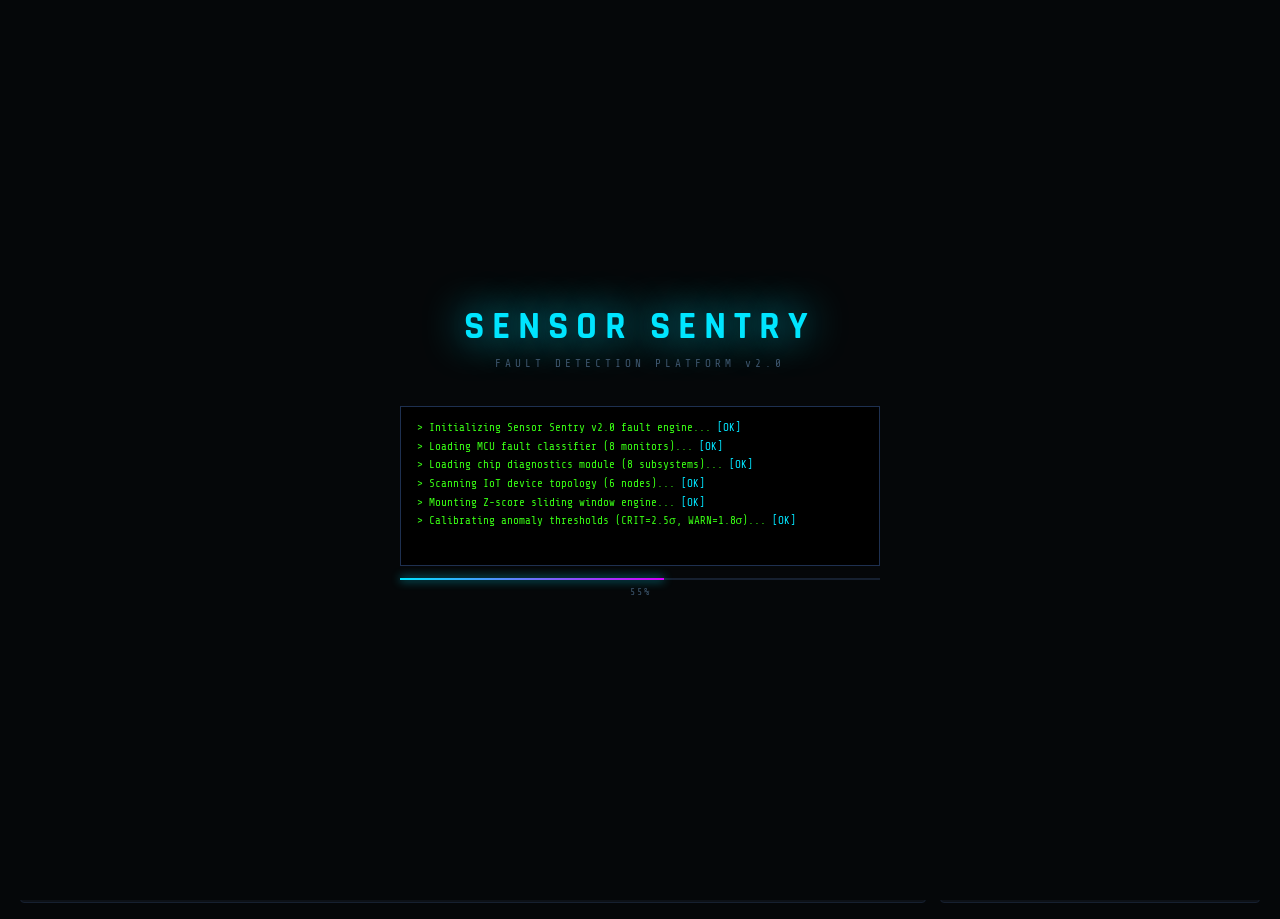
<file: sensor-sentry/index.html>
<!DOCTYPE html>
<html lang="en">
<head>
<meta charset="UTF-8"/>
<meta name="viewport" content="width=device-width,initial-scale=1.0"/>
<title>Sensor Sentry — Fault Detection Platform</title>
<link rel="preconnect" href="https://fonts.googleapis.com"/>
<link href="https://fonts.googleapis.com/css2?family=Share+Tech+Mono&family=Rajdhani:wght@400;500;600;700&family=Courier+Prime:wght@400;700&display=swap" rel="stylesheet"/>
<style>
/* ════════════════════════════════════════════
   SENSOR SENTRY — FAULT DETECTION PLATFORM
   Aesthetic: Oscilloscope meets terminal ops
════════════════════════════════════════════ */
:root{
  --bg:#050709;
  --surface:#090c10;
  --panel:#0d1117;
  --border:#162030;
  --border2:#1e3050;
  --cyan:#00e5ff;
  --cg:rgba(0,229,255,.15);
  --green:#39ff14;
  --gg:rgba(57,255,20,.12);
  --amber:#ffb300;
  --ag:rgba(255,179,0,.12);
  --red:#ff1744;
  --rg:rgba(255,23,68,.14);
  --purple:#d500f9;
  --pg:rgba(213,0,249,.12);
  --blue:#448aff;
  --txt:#b0c4d8;
  --txt2:#3d566e;
  --txt3:#7a9ab5;
  --font-mono:'Share Tech Mono',monospace;
  --font-head:'Rajdhani',sans-serif;
  --font-data:'Courier Prime',monospace;
}
*,*::before,*::after{box-sizing:border-box;margin:0;padding:0}
html{font-size:14px}
body{background:var(--bg);font-family:var(--font-mono);color:var(--txt);min-height:100vh;overflow-x:hidden;position:relative}
/* phosphor crt effect */
body::before{content:'';position:fixed;inset:0;background:radial-gradient(ellipse at 50% 50%,transparent 60%,rgba(0,0,0,.6) 100%);pointer-events:none;z-index:9998}
body::after{content:'';position:fixed;inset:0;background:repeating-linear-gradient(0deg,transparent,transparent 3px,rgba(0,229,255,.012) 3px,rgba(0,229,255,.012) 4px);pointer-events:none;z-index:9997}
/* dot grid */
.bg-grid{position:fixed;inset:0;background-image:radial-gradient(circle,rgba(0,229,255,.06) 1px,transparent 1px);background-size:28px 28px;pointer-events:none;z-index:0}

/* ─── BOOT ─────────────────────────────── */
#boot{position:fixed;inset:0;background:var(--bg);z-index:10000;display:flex;align-items:center;justify-content:center;flex-direction:column;gap:0}
#boot.gone{display:none}
.boot-logo{font-family:var(--font-head);font-size:38px;font-weight:700;letter-spacing:8px;color:var(--cyan);text-shadow:0 0 40px var(--cyan);margin-bottom:6px}
.boot-sub{font-size:11px;letter-spacing:4px;color:var(--txt2);margin-bottom:36px}
.boot-term{width:480px;height:160px;background:#000;border:1px solid var(--border2);padding:12px 16px;overflow:hidden;font-size:11px;line-height:1.7}
.boot-line{color:var(--green)}
.boot-line.ok::after{content:' [OK]';color:var(--cyan)}
.boot-line.err::after{content:' [WARN]';color:var(--amber)}
.boot-bar-wrap{width:480px;height:2px;background:var(--border);margin-top:12px}
.boot-bar{height:100%;background:linear-gradient(90deg,var(--cyan),var(--purple));width:0%;transition:width .15s;box-shadow:0 0 10px var(--cyan)}
.boot-pct{font-size:10px;color:var(--txt2);margin-top:6px;letter-spacing:2px}

/* ─── ALERTS ───────────────────────────── */
#toasts{position:fixed;top:68px;right:16px;z-index:9000;display:flex;flex-direction:column;gap:6px;width:320px}
.toast{border-radius:3px;padding:10px 14px;border-left:3px solid var(--red);background:rgba(255,23,68,.1);backdrop-filter:blur(10px);animation:tslide .3s ease;position:relative;overflow:hidden}
.toast::after{content:'';position:absolute;bottom:0;left:0;height:1px;background:var(--red);animation:tshrink 6s linear forwards}
.toast.warn{border-color:var(--amber);background:rgba(255,179,0,.09)}
.toast.warn::after{background:var(--amber)}
.toast.info{border-color:var(--cyan);background:rgba(0,229,255,.07)}
.toast.info::after{background:var(--cyan)}
.t-code{font-size:9px;font-weight:700;letter-spacing:2px;color:var(--red);margin-bottom:3px}
.toast.warn .t-code{color:var(--amber)}
.toast.info .t-code{color:var(--cyan)}
.t-msg{font-size:10px;color:var(--txt3);line-height:1.5}
.t-domain{font-size:8px;color:var(--txt2);margin-top:3px;letter-spacing:1px}

/* ─── HEADER ───────────────────────────── */
header{position:sticky;top:0;z-index:500;height:58px;background:rgba(5,7,9,.97);border-bottom:1px solid var(--border);display:flex;align-items:center;padding:0 20px;gap:24px;backdrop-filter:blur(20px)}
.hdr-logo{display:flex;align-items:center;gap:10px}
.hdr-icon{width:32px;height:32px;border:2px solid var(--cyan);border-radius:4px;display:flex;align-items:center;justify-content:center;font-size:16px;color:var(--cyan);box-shadow:0 0 12px var(--cg);animation:hdr-pulse 3s ease infinite}
.hdr-name{font-family:var(--font-head);font-size:18px;font-weight:700;letter-spacing:3px;color:var(--cyan)}
.hdr-ver{font-size:8px;color:var(--txt2);letter-spacing:2px;display:block;margin-top:-2px}
.hdr-sep{width:1px;height:32px;background:var(--border2)}
.hdr-clock{font-family:var(--font-data);font-size:20px;letter-spacing:4px;color:var(--txt)}
.hdr-date{font-size:8px;color:var(--txt2);letter-spacing:2px;text-align:center;margin-top:2px}
.hdr-right{margin-left:auto;display:flex;align-items:center;gap:16px}
.hdr-kpi{text-align:center}
.hdr-kpi-val{font-family:var(--font-head);font-size:18px;font-weight:700;line-height:1}
.hdr-kpi-lbl{font-size:8px;color:var(--txt2);letter-spacing:1.5px}
.status-badge{display:flex;align-items:center;gap:6px;padding:4px 12px;border-radius:2px;font-size:9px;letter-spacing:2px;font-weight:600}
.sb-live{border:1px solid var(--green);color:var(--green);background:var(--gg)}
.sb-pause{border:1px solid var(--amber);color:var(--amber);background:var(--ag)}
.dot{width:6px;height:6px;border-radius:50%;animation:dot-blink 1.5s ease infinite}
.dot-g{background:var(--green);box-shadow:0 0 6px var(--green)}
.dot-a{background:var(--amber);box-shadow:0 0 6px var(--amber)}
.hdr-btn{background:none;border:1px solid var(--border2);color:var(--txt3);font-family:var(--font-mono);font-size:9px;padding:5px 12px;cursor:pointer;letter-spacing:1px;transition:all .2s;border-radius:2px}
.hdr-btn:hover{border-color:var(--cyan);color:var(--cyan)}

/* ─── TABS ─────────────────────────────── */
.tabs-bar{display:flex;gap:0;background:var(--surface);border-bottom:1px solid var(--border);position:sticky;top:58px;z-index:400}
.tab{padding:10px 28px;font-family:var(--font-head);font-size:12px;letter-spacing:3px;font-weight:600;color:var(--txt2);cursor:pointer;border-bottom:2px solid transparent;transition:all .2s;display:flex;align-items:center;gap:8px;user-select:none}
.tab:hover{color:var(--txt)}
.tab.active-mcu{color:var(--cyan);border-color:var(--cyan);background:rgba(0,229,255,.04)}
.tab.active-chip{color:var(--purple);border-color:var(--purple);background:rgba(213,0,249,.04)}
.tab.active-iot{color:var(--green);border-color:var(--green);background:rgba(57,255,20,.04)}
.tab-badge{font-size:9px;padding:1px 6px;border-radius:10px;font-family:var(--font-mono);font-weight:400}
.badge-r{background:var(--rg);color:var(--red);border:1px solid var(--red)}
.badge-a{background:var(--ag);color:var(--amber);border:1px solid var(--amber)}
.badge-g{background:var(--gg);color:var(--green);border:1px solid var(--green)}

/* ─── LAYOUT ───────────────────────────── */
.page{position:relative;z-index:1;padding:16px 20px;display:flex;flex-direction:column;gap:14px;max-width:1700px;margin:0 auto}
.tab-content{display:none}
.tab-content.active{display:block}
.panel{background:var(--panel);border:1px solid var(--border);border-radius:4px;overflow:hidden}
.ph{display:flex;align-items:center;justify-content:space-between;padding:9px 14px;border-bottom:1px solid var(--border);background:rgba(255,255,255,.015)}
.pt{font-family:var(--font-head);font-size:11px;letter-spacing:3px;font-weight:600;color:var(--txt3);display:flex;align-items:center;gap:8px}
.pt::before{content:'▶';font-size:7px;opacity:.5}
.row{display:flex;gap:14px}
.col{display:flex;flex-direction:column;gap:14px}

/* ─── METRIC CARDS ─────────────────────── */
.metrics-row{display:grid;gap:10px}
.mc{background:var(--surface);border:1px solid var(--border);border-radius:4px;padding:12px;position:relative;overflow:hidden;transition:border-color .3s,box-shadow .3s}
.mc::after{content:'';position:absolute;top:0;left:0;right:0;height:1px;background:var(--cyan);opacity:.3;transition:opacity .3s,background .3s}
.mc.fault-crit{border-color:var(--red);box-shadow:0 0 16px rgba(255,23,68,.18);animation:fault-flash .4s ease}
.mc.fault-crit::after{background:var(--red);opacity:1}
.mc.fault-warn{border-color:var(--amber);box-shadow:0 0 12px rgba(255,179,0,.12)}
.mc.fault-warn::after{background:var(--amber);opacity:.8}
.mc-top{display:flex;justify-content:space-between;align-items:flex-start;margin-bottom:6px}
.mc-id{font-size:8px;letter-spacing:2px;color:var(--txt2);font-weight:600}
.mc-dot{width:7px;height:7px;border-radius:50%;transition:all .3s}
.dot-ok{background:var(--green);box-shadow:0 0 5px var(--green)}
.dot-warn{background:var(--amber);box-shadow:0 0 5px var(--amber)}
.dot-crit{background:var(--red);box-shadow:0 0 7px var(--red);animation:dot-blink .5s infinite}
.mc-val{font-family:var(--font-head);font-size:24px;font-weight:700;line-height:1;transition:color .3s}
.mc-val.cyan{color:var(--cyan)}
.mc-val.green{color:var(--green)}
.mc-val.amber{color:var(--amber)}
.mc-val.red{color:var(--red);text-shadow:0 0 12px var(--rg)}
.mc-unit{font-size:9px;color:var(--txt2);letter-spacing:1px}
.mc-name{font-size:9px;color:var(--txt3);margin-bottom:6px}
.mc-spark{width:100%;height:28px}
.mc-sub{font-size:8px;color:var(--txt2);margin-top:4px;letter-spacing:.5px}
.mc-sub .zv{color:var(--cyan);font-weight:600}
.mc-sub .zv.warn{color:var(--amber)}
.mc-sub .zv.crit{color:var(--red)}

/* ─── FAULT PANEL ──────────────────────── */
.fault-list{padding:8px;height:100%;overflow-y:auto;scrollbar-width:thin;scrollbar-color:var(--border2) transparent}
.fault-entry{padding:9px 10px;margin-bottom:6px;border-radius:3px;border-left:3px solid;animation:fi-slide .25s ease}
.fe-crit{border-color:var(--red);background:rgba(255,23,68,.07)}
.fe-warn{border-color:var(--amber);background:rgba(255,179,0,.06)}
.fe-info{border-color:var(--cyan);background:rgba(0,229,255,.05)}
.fe-top{display:flex;justify-content:space-between;align-items:center;margin-bottom:3px}
.fe-code{font-size:9px;font-weight:700;letter-spacing:1.5px}
.fe-crit .fe-code{color:var(--red)}
.fe-warn .fe-code{color:var(--amber)}
.fe-info .fe-code{color:var(--cyan)}
.fe-time{font-size:8px;color:var(--txt2)}
.fe-desc{font-size:10px;color:var(--txt3);line-height:1.5;margin-bottom:3px}
.fe-action{font-size:8px;color:var(--txt2);letter-spacing:.5px;font-style:italic}
.fault-empty{font-size:10px;color:var(--txt2);text-align:center;padding:20px;letter-spacing:1px}

/* ─── WAVEFORM CHART ───────────────────── */
.wave-canvas{display:block;width:100%}

/* ─── MCU SPECIFIC ─────────────────────── */
.register-map{display:grid;grid-template-columns:repeat(8,1fr);gap:4px;padding:14px}
.reg-cell{aspect-ratio:1;background:var(--surface);border:1px solid var(--border);border-radius:2px;display:flex;flex-direction:column;align-items:center;justify-content:center;font-size:8px;transition:all .3s;cursor:default}
.reg-cell.ok{border-color:rgba(0,229,255,.3);color:var(--cyan)}
.reg-cell.error{background:var(--rg);border-color:var(--red);color:var(--red);animation:reg-blink .6s infinite}
.reg-cell.suspect{background:var(--ag);border-color:var(--amber);color:var(--amber)}
.reg-addr{font-size:7px;color:var(--txt2)}

/* ─── CHIP SPECIFIC ────────────────────── */
.chip-diagram{padding:14px;display:flex;gap:14px;align-items:flex-start}
.chip-die{flex:0 0 220px;height:220px;background:var(--surface);border:2px solid var(--border2);border-radius:4px;position:relative;display:grid;grid-template-columns:repeat(4,1fr);grid-template-rows:repeat(4,1fr);gap:3px;padding:12px}
.die-block{border-radius:3px;display:flex;align-items:center;justify-content:center;font-size:8px;letter-spacing:.5px;transition:all .4s;border:1px solid transparent;text-align:center}
.die-ok{background:rgba(0,229,255,.08);border-color:rgba(0,229,255,.2);color:var(--cyan)}
.die-warn{background:var(--ag);border-color:var(--amber);color:var(--amber)}
.die-fail{background:var(--rg);border-color:var(--red);color:var(--red);animation:die-pulse .7s ease infinite}
.die-label{font-size:7px}
.chip-stats{flex:1;display:flex;flex-direction:column;gap:8px}
.cstat{display:flex;justify-content:space-between;align-items:center;padding:7px 10px;background:var(--surface);border:1px solid var(--border);border-radius:3px}
.cstat-name{font-size:9px;color:var(--txt3);letter-spacing:.5px}
.cstat-bar{flex:0 0 120px;height:6px;background:var(--border);border-radius:3px;overflow:hidden}
.cstat-fill{height:100%;border-radius:3px;transition:width .5s,background .4s}
.cstat-val{font-size:10px;font-weight:600;min-width:50px;text-align:right}
.cstat-ok .cstat-val{color:var(--green)}
.cstat-warn .cstat-val{color:var(--amber)}
.cstat-crit .cstat-val{color:var(--red)}

/* ─── IoT SPECIFIC ─────────────────────── */
.topology{padding:14px;position:relative}
.topo-canvas{width:100%;display:block}
.iot-devices{display:grid;grid-template-columns:repeat(3,1fr);gap:10px;padding:10px}
.dev-card{background:var(--surface);border:1px solid var(--border);border-radius:4px;padding:10px;transition:all .3s}
.dev-card.ok{border-color:rgba(57,255,20,.3)}
.dev-card.warn{border-color:rgba(255,179,0,.4)}
.dev-card.lost{border-color:rgba(255,23,68,.4);background:rgba(255,23,68,.04)}
.dev-header{display:flex;justify-content:space-between;align-items:center;margin-bottom:8px}
.dev-id{font-family:var(--font-head);font-size:12px;font-weight:700;letter-spacing:2px}
.dev-status{font-size:8px;padding:2px 7px;border-radius:10px}
.ds-ok{background:var(--gg);color:var(--green);border:1px solid var(--green)}
.ds-warn{background:var(--ag);color:var(--amber);border:1px solid var(--amber)}
.ds-lost{background:var(--rg);color:var(--red);border:1px solid var(--red)}
.dev-metrics{display:grid;grid-template-columns:1fr 1fr;gap:5px}
.dm{display:flex;flex-direction:column}
.dm-lbl{font-size:7px;color:var(--txt2);letter-spacing:1px}
.dm-val{font-size:12px;font-family:var(--font-head);font-weight:600;line-height:1.2}
.rssi-bar{height:3px;background:var(--border);border-radius:2px;margin-top:6px;overflow:hidden}
.rssi-fill{height:100%;border-radius:2px;transition:width .5s}

/* ─── MISC ─────────────────────────────── */
.flex-row{display:flex;gap:14px}
.clear-btn{background:none;border:1px solid var(--border2);color:var(--txt2);font-family:var(--font-mono);font-size:8px;padding:3px 10px;cursor:pointer;letter-spacing:1px;border-radius:2px;transition:all .2s}
.clear-btn:hover{border-color:var(--red);color:var(--red)}
.sub-label{font-size:8px;color:var(--txt2);letter-spacing:1px;padding:6px 14px;border-top:1px solid var(--border);display:flex;justify-content:space-between}
.domain-tag{font-size:8px;padding:2px 8px;border-radius:2px;letter-spacing:1.5px;font-weight:600}
.tag-mcu{background:var(--cg);color:var(--cyan);border:1px solid var(--cyan)}
.tag-chip{background:var(--pg);color:var(--purple);border:1px solid var(--purple)}
.tag-iot{background:var(--gg);color:var(--green);border:1px solid var(--green)}

/* ─── ANIMATIONS ───────────────────────── */
@keyframes hdr-pulse{0%,100%{box-shadow:0 0 12px var(--cg)}50%{box-shadow:0 0 25px var(--cyan)}}
@keyframes dot-blink{0%,100%{opacity:1}50%{opacity:.2}}
@keyframes fault-flash{0%{background:rgba(255,23,68,.25)}100%{background:var(--panel)}}
@keyframes reg-blink{0%,100%{opacity:1}50%{opacity:.3}}
@keyframes die-pulse{0%,100%{opacity:1}50%{opacity:.4}}
@keyframes tslide{from{transform:translateX(20px);opacity:0}to{transform:translateX(0);opacity:1}}
@keyframes fi-slide{from{transform:translateX(-8px);opacity:0}to{transform:translateX(0);opacity:1}}
@keyframes tshrink{from{width:100%}to{width:0%}}
@keyframes fade-out{to{opacity:0;transform:translateX(15px)}}
</style>
</head>
<body>
<div class="bg-grid"></div>

<!-- ══ BOOT ═══════════════════════════════ -->
<div id="boot">
  <div class="boot-logo">SENSOR SENTRY</div>
  <div class="boot-sub">FAULT DETECTION PLATFORM v2.0</div>
  <div class="boot-term" id="boot-term"></div>
  <div class="boot-bar-wrap"><div class="boot-bar" id="boot-bar"></div></div>
  <div class="boot-pct" id="boot-pct">0%</div>
</div>

<!-- ══ TOASTS ══════════════════════════════ -->
<div id="toasts"></div>

<!-- ══ HEADER ══════════════════════════════ -->
<header>
  <div class="hdr-logo">
    <div class="hdr-icon">⚡</div>
    <div>
      <span class="hdr-name">SENSOR SENTRY</span>
      <span class="hdr-ver">FAULT DETECTION PLATFORM</span>
    </div>
  </div>
  <div class="hdr-sep"></div>
  <div>
    <div class="hdr-clock" id="hclock">00:00:00</div>
    <div class="hdr-date" id="hdate">---</div>
  </div>
  <div class="hdr-sep"></div>
  <div class="hdr-right">
    <div class="hdr-kpi"><div class="hdr-kpi-val" id="h-mcu-faults" style="color:var(--cyan)">0</div><div class="hdr-kpi-lbl">MCU FAULTS</div></div>
    <div class="hdr-kpi"><div class="hdr-kpi-val" id="h-chip-faults" style="color:var(--purple)">0</div><div class="hdr-kpi-lbl">CHIP FAULTS</div></div>
    <div class="hdr-kpi"><div class="hdr-kpi-val" id="h-iot-faults" style="color:var(--green)">0</div><div class="hdr-kpi-lbl">IoT FAULTS</div></div>
    <div class="hdr-kpi"><div class="hdr-kpi-val" id="h-total" style="color:var(--red)">0</div><div class="hdr-kpi-lbl">TOTAL</div></div>
    <div class="status-badge sb-live" id="status-badge"><span class="dot dot-g"></span><span id="status-txt">MONITORING</span></div>
    <button class="hdr-btn" onclick="togglePause()" id="pause-btn">⏸ PAUSE</button>
  </div>
</header>

<!-- ══ TABS ════════════════════════════════ -->
<div class="tabs-bar">
  <div class="tab active-mcu" id="tab-mcu" onclick="switchTab('mcu')">⚙ MICROPROCESSOR <span class="tab-badge badge-r" id="tb-mcu">0</span></div>
  <div class="tab" id="tab-chip" onclick="switchTab('chip')">◈ CHIP DIAGNOSTICS <span class="tab-badge badge-r" id="tb-chip">0</span></div>
  <div class="tab" id="tab-iot" onclick="switchTab('iot')">◉ IoT CONNECTIONS <span class="tab-badge badge-r" id="tb-iot">0</span></div>
</div>

<!-- ══ CONTENT ═══════════════════════════════════════════ -->
<div class="page">

  <!-- ════ MCU TAB ════ -->
  <div class="tab-content active" id="content-mcu">
    <div class="flex-row" style="margin-bottom:14px">
      <!-- Metrics -->
      <div style="flex:1">
        <div class="panel">
          <div class="ph">
            <span class="pt">MICROPROCESSOR HEALTH MONITORS</span>
            <span class="domain-tag tag-mcu">MCU</span>
          </div>
          <div class="metrics-row" id="mcu-cards" style="grid-template-columns:repeat(4,1fr);padding:10px;gap:10px"></div>
        </div>
      </div>
      <!-- Fault log -->
      <div style="flex:0 0 300px">
        <div class="panel" style="height:100%">
          <div class="ph"><span class="pt">MCU FAULT LOG</span><button class="clear-btn" onclick="clearFaults('mcu')">CLEAR</button></div>
          <div class="fault-list" id="mcu-faults" style="height:224px"><div class="fault-empty">No faults detected</div></div>
        </div>
      </div>
    </div>

    <!-- Waveform row -->
    <div class="flex-row">
      <!-- Waveform -->
      <div class="panel" style="flex:1">
        <div class="ph">
          <span class="pt">SIGNAL WAVEFORM MONITOR</span>
          <div style="display:flex;align-items:center;gap:10px">
            <select id="mcu-wave-sel" onchange="mcuWaveSel=+this.value;mcuWaveData=[]" style="background:var(--surface);border:1px solid var(--border2);color:var(--txt3);font-family:var(--font-mono);font-size:9px;padding:3px 7px;border-radius:2px;outline:none">
              <option value="0">VCORE — 1.2V Rail</option>
              <option value="1">VDD — 3.3V Rail</option>
              <option value="2">CPU Temp (Tj)</option>
              <option value="3">Clock Drift (ppm)</option>
              <option value="4">Power Draw (mW)</option>
              <option value="5">Cache Errors/s</option>
              <option value="6">IRQ Storm Count</option>
              <option value="7">Pipeline Stalls</option>
            </select>
          </div>
        </div>
        <canvas id="mcu-wave" class="wave-canvas" height="150"></canvas>
        <div class="sub-label"><span id="mcu-wave-stats">MEAN: — | STD: — | Z: —</span><span id="mcu-wave-range">WINDOW: 80 pts</span></div>
      </div>
      <!-- Register map -->
      <div class="panel" style="flex:0 0 320px">
        <div class="ph"><span class="pt">REGISTER INTEGRITY MAP</span><span style="font-size:8px;color:var(--txt2)" id="reg-summary">32/32 OK</span></div>
        <div class="register-map" id="reg-map" style="grid-template-columns:repeat(8,1fr)"></div>
      </div>
    </div>
  </div>

  <!-- ════ CHIP TAB ════ -->
  <div class="tab-content" id="content-chip">
    <div class="flex-row" style="margin-bottom:14px">
      <div style="flex:1">
        <div class="panel">
          <div class="ph"><span class="pt">CHIP SUBSYSTEM MONITORS</span><span class="domain-tag tag-chip">CHIP</span></div>
          <div class="metrics-row" id="chip-cards" style="grid-template-columns:repeat(4,1fr);padding:10px;gap:10px"></div>
        </div>
      </div>
      <div style="flex:0 0 300px">
        <div class="panel" style="height:100%">
          <div class="ph"><span class="pt">CHIP FAULT LOG</span><button class="clear-btn" onclick="clearFaults('chip')">CLEAR</button></div>
          <div class="fault-list" id="chip-faults" style="height:224px"><div class="fault-empty">No faults detected</div></div>
        </div>
      </div>
    </div>
    <div class="flex-row">
      <!-- Chip waveform -->
      <div class="panel" style="flex:1">
        <div class="ph">
          <span class="pt">CHIP SIGNAL MONITOR</span>
          <select id="chip-wave-sel" onchange="chipWaveSel=+this.value;chipWaveData=[]" style="background:var(--surface);border:1px solid var(--border2);color:var(--txt3);font-family:var(--font-mono);font-size:9px;padding:3px 7px;border-radius:2px;outline:none">
            <option value="0">SRAM Parity Errors/s</option>
            <option value="1">Flash Wear Level (%)</option>
            <option value="2">ADC Linearity (LSB)</option>
            <option value="3">DAC Drift (mV)</option>
            <option value="4">SPI Bus Errors/s</option>
            <option value="5">I2C NACK Rate (%)</option>
            <option value="6">Watchdog Resets</option>
            <option value="7">ECC Corrections/s</option>
          </select>
        </div>
        <canvas id="chip-wave" class="wave-canvas" height="150"></canvas>
        <div class="sub-label"><span id="chip-wave-stats">MEAN: — | STD: — | Z: —</span><span>WINDOW: 80 pts</span></div>
      </div>
      <!-- Die diagram -->
      <div class="panel" style="flex:0 0 460px">
        <div class="ph"><span class="pt">SILICON DIE HEALTH MAP</span><span style="font-size:8px;color:var(--txt2)" id="die-summary">ALL BLOCKS NOMINAL</span></div>
        <div class="chip-diagram">
          <div class="chip-die" id="chip-die"></div>
          <div class="chip-stats" id="chip-stats-list"></div>
        </div>
      </div>
    </div>
  </div>

  <!-- ════ IoT TAB ════ -->
  <div class="tab-content" id="content-iot">
    <div class="flex-row" style="margin-bottom:14px">
      <div style="flex:1">
        <div class="panel">
          <div class="ph"><span class="pt">IoT DEVICE NETWORK</span><span class="domain-tag tag-iot">IoT</span></div>
          <div id="iot-devices" class="iot-devices"></div>
        </div>
      </div>
      <div style="flex:0 0 300px">
        <div class="panel" style="height:100%">
          <div class="ph"><span class="pt">IoT FAULT LOG</span><button class="clear-btn" onclick="clearFaults('iot')">CLEAR</button></div>
          <div class="fault-list" id="iot-faults" style="height:290px"><div class="fault-empty">No faults detected</div></div>
        </div>
      </div>
    </div>
    <div class="flex-row">
      <!-- IoT waveform -->
      <div class="panel" style="flex:1">
        <div class="ph">
          <span class="pt">NETWORK SIGNAL MONITOR</span>
          <select id="iot-wave-sel" onchange="iotWaveSel=+this.value;iotWaveData=[]" style="background:var(--surface);border:1px solid var(--border2);color:var(--txt3);font-family:var(--font-mono);font-size:9px;padding:3px 7px;border-radius:2px;outline:none">
            <option value="0">MQTT Latency (ms)</option>
            <option value="1">Packet Loss (%)</option>
            <option value="2">RSSI avg (dBm)</option>
            <option value="3">TCP Reconnects/min</option>
            <option value="4">CRC Errors/s</option>
            <option value="5">TLS Handshake (ms)</option>
            <option value="6">Jitter (ms)</option>
            <option value="7">Bandwidth Util (%)</option>
          </select>
        </div>
        <canvas id="iot-wave" class="wave-canvas" height="150"></canvas>
        <div class="sub-label"><span id="iot-wave-stats">MEAN: — | STD: — | Z: —</span><span>WINDOW: 80 pts</span></div>
      </div>
      <!-- Network topology -->
      <div class="panel" style="flex:0 0 420px">
        <div class="ph"><span class="pt">NETWORK TOPOLOGY MAP</span><span style="font-size:8px;color:var(--txt2)" id="topo-summary">GATEWAY NOMINAL</span></div>
        <canvas id="topo-canvas" height="190" style="display:block;width:100%;padding:10px"></canvas>
      </div>
    </div>
  </div>

</div><!-- /page -->

<script>
// ══════════════════════════════════════════════════════════
// SENSOR SENTRY — FAULT DETECTION ENGINE
// ══════════════════════════════════════════════════════════
'use strict';

// ── MCU SENSORS ──────────────────────────────────────────
const MCU_SENSORS = [
  { id:'VCORE', name:'Core Voltage Rail',      unit:'V',    base:1.200, noise:.008, spike:.12,  color:'#00e5ff', decimals:3,
    faults:[
      {code:'VOLT_SAG',     level:'crit', desc:'Core voltage below safe threshold — possible power rail collapse',        action:'Check PSU output, inspect decoupling caps',     zThr:2.8},
      {code:'VOLT_SPIKE',   level:'crit', desc:'Voltage transient detected — risk of gate oxide damage',                  action:'Inspect bypass capacitors, check load step',    zThr:2.8},
      {code:'VOLT_RIPPLE',  level:'warn', desc:'Excessive ripple on VCORE rail — noise coupling risk',                    action:'Measure PSU ripple, add bulk capacitance',      zThr:2.0},
    ]},
  { id:'VDD33', name:'VDD 3.3V Supply',         unit:'V',    base:3.300, noise:.015, spike:.28,  color:'#39ff14', decimals:3,
    faults:[
      {code:'VDD_DROPOUT',  level:'crit', desc:'VDD supply near LDO dropout — peripheral brown-out risk',                 action:'Verify input voltage, check LDO thermal',       zThr:2.8},
      {code:'VDD_NOISE',    level:'warn', desc:'High-frequency noise on VDD — ADC/DAC accuracy degraded',                 action:'Add pi-filter, separate analog/digital ground', zThr:2.0},
    ]},
  { id:'TJ',    name:'Junction Temperature',    unit:'°C',   base:68,    noise:3,    spike:28,   color:'#ff6d00', decimals:1,
    faults:[
      {code:'THERMAL_RUNAWAY',level:'crit',desc:'Tj approaching maximum rating — thermal shutdown imminent',              action:'Check heatsink contact, reduce clock, add cooling',zThr:2.5},
      {code:'THERMAL_WARN',  level:'warn', desc:'Temperature above sustained operating range',                             action:'Improve airflow, check thermal paste',           zThr:1.8},
    ]},
  { id:'CLK',   name:'Clock Drift (ppm)',        unit:'ppm',  base:0,     noise:1.5,  spike:22,   color:'#d500f9', decimals:2,
    faults:[
      {code:'CLOCK_DRIFT',  level:'crit', desc:'PLL lock lost — clock frequency deviation exceeds ±10 ppm',              action:'Check crystal load caps, inspect PCB layout',   zThr:2.6},
      {code:'CLOCK_JITTER', level:'warn', desc:'Clock jitter elevated — timing margin violated',                          action:'Inspect ground plane, check EMI sources',       zThr:1.9},
    ]},
  { id:'PWR',   name:'Core Power Draw',          unit:'mW',   base:420,   noise:25,   spike:310,  color:'#448aff', decimals:0,
    faults:[
      {code:'POWER_BURST',  level:'crit', desc:'Abnormal power spike — possible short circuit or latch-up',               action:'Profile interrupt handlers, check for latch-up', zThr:2.7},
      {code:'POWER_HIGH',   level:'warn', desc:'Sustained power above nominal — clock throttling may engage',              action:'Reduce peripheral activity, check idle modes',  zThr:2.0},
    ]},
  { id:'CACHE', name:'Cache Error Rate',          unit:'err/s',base:0,     noise:.4,   spike:12,   color:'#ff1744', decimals:1,
    faults:[
      {code:'CACHE_CORRUPT',level:'crit', desc:'L1/L2 cache parity error — data integrity compromised',                   action:'Run ECC scrubbing, check memory voltage',       zThr:2.5},
      {code:'CACHE_HIT_LOW',level:'warn', desc:'Cache miss rate elevated — performance degradation',                       action:'Profile memory access patterns',                zThr:1.8},
    ]},
  { id:'IRQ',   name:'IRQ Storm Counter',         unit:'/s',   base:200,   noise:40,   spike:1800, color:'#ffb300', decimals:0,
    faults:[
      {code:'IRQ_STORM',    level:'crit', desc:'Interrupt storm detected — CPU starved, watchdog risk',                   action:'Disable spurious interrupt source, check drivers',zThr:2.6},
      {code:'IRQ_HIGH',     level:'warn', desc:'IRQ rate elevated — latency impact on real-time tasks',                   action:'Profile interrupt sources, coalesce handlers',  zThr:1.9},
    ]},
  { id:'STALL', name:'Pipeline Stalls',           unit:'%',    base:4,     noise:1.5,  spike:38,   color:'#00bfa5', decimals:1,
    faults:[
      {code:'PIPE_STALL',   level:'crit', desc:'Pipeline stall rate critical — branch misprediction storm',               action:'Check branch predictor tables, optimize loops',  zThr:2.7},
      {code:'PIPE_WARN',    level:'warn', desc:'Pipeline efficiency below nominal',                                        action:'Review hot path assembly, check memory latency', zThr:2.0},
    ]},
];

// ── CHIP SENSORS ─────────────────────────────────────────
const CHIP_SENSORS = [
  { id:'SRAM', name:'SRAM Parity Errors',  unit:'err/s', base:0,   noise:.3,  spike:18,  color:'#00e5ff', decimals:1,
    faults:[
      {code:'SRAM_PARITY',  level:'crit', desc:'SRAM parity error — single/multi-bit flip detected in data memory',      action:'Run ECC correction, check supply noise',         zThr:2.5},
      {code:'SRAM_SOFT_ERR',level:'warn', desc:'Soft error rate elevated — possible radiation or EMI event',              action:'Implement EDAC, shield from EMI',                zThr:1.8},
    ]},
  { id:'FLASH',name:'Flash Wear Level',    unit:'%',     base:88,  noise:1,   spike:-18, color:'#39ff14', decimals:1,
    faults:[
      {code:'FLASH_ENDURE', level:'crit', desc:'Flash endurance critically low — write operations may fail',              action:'Implement wear leveling, migrate to new block',  zThr:2.5},
      {code:'FLASH_WARN',   level:'warn', desc:'Flash wear approaching threshold — monitor write cycles',                  action:'Reduce write frequency, enable wear leveling',   zThr:1.8},
    ]},
  { id:'ADC',  name:'ADC Linearity (LSB)', unit:'LSB',   base:0,   noise:.5,  spike:7.5, color:'#d500f9', decimals:2,
    faults:[
      {code:'ADC_NONLIN',   level:'crit', desc:'ADC nonlinearity exceeds spec — conversion results unreliable',            action:'Recalibrate ADC, check reference voltage',       zThr:2.6},
      {code:'ADC_DRIFT',    level:'warn', desc:'ADC linearity drift detected — reference instability likely',              action:'Check VREF stability, temperature compensation', zThr:1.9},
    ]},
  { id:'DAC',  name:'DAC Output Drift',    unit:'mV',    base:0,   noise:.8,  spike:14,  color:'#ff6d00', decimals:2,
    faults:[
      {code:'DAC_GLITCH',   level:'crit', desc:'DAC code-to-code glitch exceeds limit — output corrupted',                action:'Add output filter, check settling time',         zThr:2.7},
      {code:'DAC_DRIFT',    level:'warn', desc:'DAC offset drift out of spec — temperature effect likely',                 action:'Apply offset correction, check Vref temp coeff', zThr:2.0},
    ]},
  { id:'SPI',  name:'SPI Bus Errors/s',   unit:'err/s', base:0,   noise:.4,  spike:22,  color:'#448aff', decimals:1,
    faults:[
      {code:'SPI_FRAME_ERR',level:'crit', desc:'SPI framing error — CLK/CS timing violation or bus contention',           action:'Check CLK phase/polarity, inspect CS timing',    zThr:2.5},
      {code:'SPI_CRC_FAIL', level:'warn', desc:'SPI CRC failures elevated — data corruption in transit',                  action:'Reduce clock speed, check signal integrity',     zThr:1.9},
    ]},
  { id:'I2C',  name:'I2C NACK Rate',       unit:'%',     base:0.2, noise:.15, spike:18,  color:'#ff1744', decimals:2,
    faults:[
      {code:'I2C_NACK',     level:'crit', desc:'I2C NACK storm — device not responding, possible bus lockup',             action:'Reset I2C master, check device addresses',       zThr:2.6},
      {code:'I2C_SLOW',     level:'warn', desc:'I2C stretched clocks excessively — peripheral lagging',                   action:'Check slave device load, reduce bus speed',      zThr:1.8},
    ]},
  { id:'WDT',  name:'Watchdog Resets',     unit:'#',     base:0,   noise:.2,  spike:8,   color:'#ffb300', decimals:0,
    faults:[
      {code:'WDT_RESET',    level:'crit', desc:'Watchdog reset event — firmware hung or missed kick deadline',            action:'Profile main loop timing, check blocking calls', zThr:2.4},
      {code:'WDT_MARGINAL', level:'warn', desc:'Watchdog kick timing marginal — system near reset threshold',             action:'Optimize ISR latency, check for priority inversion',zThr:1.7},
    ]},
  { id:'ECC',  name:'ECC Corrections/s',  unit:'corr/s',base:0,   noise:.3,  spike:14,  color:'#00bfa5', decimals:1,
    faults:[
      {code:'ECC_MULTI_BIT',level:'crit', desc:'Multi-bit ECC error — uncorrectable data corruption in memory',           action:'Replace affected memory, check power supply',    zThr:2.5},
      {code:'ECC_HIGH_RATE',level:'warn', desc:'Single-bit ECC correction rate elevated — memory degradation',            action:'Monitor closely, schedule memory diagnostic',    zThr:1.8},
    ]},
];

// ── IoT DEVICES ──────────────────────────────────────────
const IOT_DEVICES = [
  { id:'NODE-A1', type:'MQTT Sensor',   ip:'10.0.1.11', color:'#00e5ff',
    metrics:[
      {id:'LATENCY', name:'MQTT Latency',  unit:'ms',  base:45,  noise:12,  spike:380, color:'#00e5ff', decimals:0,
        faults:[{code:'MQTT_TIMEOUT',level:'crit',desc:'MQTT broker timeout — connection lost or broker overloaded',action:'Check broker health, inspect network path',zThr:2.5},{code:'MQTT_LAG',level:'warn',desc:'MQTT publish latency elevated — QoS backlog building',action:'Reduce publish rate, check broker queue',zThr:1.9}]},
      {id:'LOSS',    name:'Packet Loss',   unit:'%',   base:0.2, noise:.15, spike:28,  color:'#ff1744', decimals:1,
        faults:[{code:'PKT_LOSS_CRIT',level:'crit',desc:'Packet loss >15% — critical data dropout in telemetry stream',action:'Check RF channel, inspect cable/antenna',zThr:2.6},{code:'PKT_LOSS_WARN',level:'warn',desc:'Packet loss elevated — potential retransmission storm',action:'Monitor link quality, check interference',zThr:1.9}]},
      {id:'RSSI',    name:'RSSI Signal',   unit:'dBm', base:-58, noise:4,   spike:-32, color:'#39ff14', decimals:1,
        faults:[{code:'SIGNAL_LOSS',level:'crit',desc:'RSSI below -80 dBm — link on verge of dropout',action:'Check antenna position, reduce distance to AP',zThr:2.5},{code:'SIGNAL_WEAK',level:'warn',desc:'Signal strength degraded — interference likely',action:'Survey RF environment, change channel',zThr:1.8}]},
    ]},
  { id:'NODE-B2', type:'Modbus Gateway', ip:'10.0.1.12', color:'#d500f9',
    metrics:[
      {id:'LATENCY', name:'MQTT Latency',  unit:'ms',  base:38,  noise:8,   spike:320, color:'#d500f9', decimals:0,
        faults:[{code:'MQTT_TIMEOUT',level:'crit',desc:'MQTT broker timeout — connection lost',action:'Check broker health',zThr:2.5},{code:'MQTT_LAG',level:'warn',desc:'Latency elevated',action:'Reduce publish rate',zThr:1.9}]},
      {id:'LOSS',    name:'Packet Loss',   unit:'%',   base:0.1, noise:.1,  spike:22,  color:'#ff6d00', decimals:1,
        faults:[{code:'PKT_LOSS_CRIT',level:'crit',desc:'Critical packet loss on Modbus gateway',action:'Check Modbus wiring, RS485 termination',zThr:2.6},{code:'PKT_LOSS_WARN',level:'warn',desc:'Packet loss detected',action:'Check line quality',zThr:1.9}]},
      {id:'RSSI',    name:'RSSI Signal',   unit:'dBm', base:-62, noise:5,   spike:-30, color:'#00bfa5', decimals:1,
        faults:[{code:'SIGNAL_LOSS',level:'crit',desc:'RSSI critical — Modbus gateway losing connectivity',action:'Check WiFi adapter, inspect environment',zThr:2.5},{code:'SIGNAL_WEAK',level:'warn',desc:'Signal degraded',action:'Improve AP placement',zThr:1.8}]},
    ]},
  { id:'NODE-C3', type:'BLE Bridge',    ip:'10.0.1.13', color:'#ff6d00',
    metrics:[
      {id:'LATENCY', name:'BLE Latency',   unit:'ms',  base:12,  noise:5,   spike:180, color:'#ff6d00', decimals:0,
        faults:[{code:'BLE_CONN_DROP',level:'crit',desc:'BLE connection dropout — peripheral out of range or pairing lost',action:'Reset BLE stack, re-pair device',zThr:2.5},{code:'BLE_LAG',level:'warn',desc:'BLE connection interval stretched',action:'Reduce connection interval',zThr:1.9}]},
      {id:'LOSS',    name:'Packet Loss',   unit:'%',   base:0.5, noise:.2,  spike:35,  color:'#ff1744', decimals:1,
        faults:[{code:'PKT_LOSS_CRIT',level:'crit',desc:'BLE packet loss critical — data stream interrupted',action:'Check BLE channel map, reduce 2.4GHz congestion',zThr:2.6},{code:'PKT_LOSS_WARN',level:'warn',desc:'BLE retransmission elevated',action:'Inspect RF environment',zThr:1.9}]},
      {id:'RSSI',    name:'RSSI Signal',   unit:'dBm', base:-50, noise:6,   spike:-35, color:'#448aff', decimals:1,
        faults:[{code:'SIGNAL_LOSS',level:'crit',desc:'BLE RSSI critically weak',action:'Move device closer to hub',zThr:2.5},{code:'SIGNAL_WEAK',level:'warn',desc:'BLE signal degraded',action:'Check obstructions',zThr:1.8}]},
    ]},
  { id:'NODE-D4', type:'CoAP Endpoint', ip:'10.0.1.14', color:'#39ff14',
    metrics:[
      {id:'CRC',     name:'CRC Errors/s',  unit:'err/s',base:0,  noise:.3,  spike:28,  color:'#39ff14', decimals:1,
        faults:[{code:'CRC_STORM',level:'crit',desc:'CRC error storm — data corruption in CoAP payload',action:'Check checksum algorithm, inspect payload encoding',zThr:2.5},{code:'CRC_ELEV',level:'warn',desc:'CRC errors elevated — noisy channel',action:'Add error correction layer',zThr:1.9}]},
      {id:'JITTER',  name:'Jitter',        unit:'ms',  base:3,   noise:1.5, spike:45,  color:'#ffb300', decimals:1,
        faults:[{code:'JITTER_HIGH',level:'crit',desc:'Network jitter critical — real-time CoAP timing compromised',action:'Configure QoS, check router buffer bloat',zThr:2.6},{code:'JITTER_WARN',level:'warn',desc:'Jitter elevated',action:'Enable traffic shaping',zThr:1.9}]},
      {id:'TLS',     name:'TLS Handshake', unit:'ms',  base:110, noise:20,  spike:1800,color:'#00e5ff', decimals:0,
        faults:[{code:'TLS_FAIL',level:'crit',desc:'TLS handshake failure — certificate or key exchange error',action:'Renew certificates, check CA trust chain',zThr:2.5},{code:'TLS_SLOW',level:'warn',desc:'TLS negotiation slow — CPU overload or key size mismatch',action:'Use ECDHE, reduce key size',zThr:1.9}]},
    ]},
  { id:'NODE-E5', type:'MQTT Broker',   ip:'10.0.1.1',  color:'#448aff',
    metrics:[
      {id:'CONN',    name:'Active Conns',  unit:'#',   base:24,  noise:3,   spike:95,  color:'#448aff', decimals:0,
        faults:[{code:'BROKER_OVERFLOW',level:'crit',desc:'MQTT broker connection overflow — broker saturated',action:'Scale broker horizontally, enable clustering',zThr:2.5},{code:'BROKER_HIGH',level:'warn',desc:'Broker connection count elevated',action:'Monitor client reconnect loops',zThr:1.9}]},
      {id:'LATENCY', name:'Pub Latency',   unit:'ms',  base:8,   noise:4,   spike:290, color:'#d500f9', decimals:0,
        faults:[{code:'BROKER_LAG',level:'crit',desc:'MQTT broker publish latency critical — message queue saturated',action:'Flush retained messages, increase QoS 0 use',zThr:2.5},{code:'BROKER_SLOW',level:'warn',desc:'Broker latency elevated',action:'Reduce max inflight messages',zThr:1.9}]},
      {id:'LOSS',    name:'Msg Drop Rate', unit:'%',   base:0,   noise:.1,  spike:18,  color:'#ff1744', decimals:2,
        faults:[{code:'MSG_DROP',level:'crit',desc:'Broker dropping messages — persistence storage or memory issue',action:'Check broker disk/memory, tune persistence',zThr:2.5},{code:'MSG_DROP_WARN',level:'warn',desc:'Message drop rate elevated',action:'Enable QoS 1/2, check subscriber speed',zThr:1.9}]},
    ]},
  { id:'NODE-F6', type:'OTA Server',    ip:'10.0.1.20', color:'#ffb300',
    metrics:[
      {id:'BW',      name:'Bandwidth Util',unit:'%',   base:22,  noise:6,   spike:72,  color:'#ffb300', decimals:1,
        faults:[{code:'BW_SATURATION',level:'crit',desc:'OTA bandwidth saturated — firmware delivery stalled',action:'Throttle update rate, use delta OTA',zThr:2.5},{code:'BW_HIGH',level:'warn',desc:'High OTA bandwidth usage',action:'Schedule updates off-peak',zThr:1.9}]},
      {id:'RECONN',  name:'Reconnects/min',unit:'/min',base:0.3, noise:.2,  spike:22,  color:'#ff6d00', decimals:1,
        faults:[{code:'RECONN_STORM',level:'crit',desc:'Client reconnection storm — network instability or auth failure',action:'Check TLS certs, rate-limit reconnections',zThr:2.5},{code:'RECONN_HIGH',level:'warn',desc:'Reconnection rate elevated',action:'Check keepalive interval settings',zThr:1.9}]},
      {id:'AUTH',    name:'Auth Failures',unit:'#/m',  base:0,   noise:.15, spike:18,  color:'#ff1744', decimals:1,
        faults:[{code:'AUTH_ATTACK',level:'crit',desc:'Authentication failure spike — possible brute-force attack',action:'Enable rate limiting, rotate credentials',zThr:2.5},{code:'AUTH_WARN',level:'warn',desc:'Auth failures elevated — expired tokens likely',action:'Check token expiry, renew certificates',zThr:1.9}]},
    ]},
];

// ── CHIP DIE BLOCKS ──────────────────────────────────────
const DIE_BLOCKS = [
  'CPU','FPU','DSP','DMA','SRAM0','SRAM1','FLASH','ROM',
  'ADC0','ADC1','DAC','COMP','SPI0','I2C','UART','CAN',
  'GPIO','TIMER','WDT','RTC','USB','ETH','RF','BLE',
  'AES','RNG','HASH','PLL','LDO','OSC','BGAP','PMU',
];

// ── APP STATE ────────────────────────────────────────────
const S = {
  paused: false,
  activeTab: 'mcu',
  faultCounts: { mcu:0, chip:0, iot:0 },
  totalFaults: 0,
  history: {
    mcu:  MCU_SENSORS.map(()=>[]),
    chip: CHIP_SENSORS.map(()=>[]),
    iot:  IOT_DEVICES.flatMap(d=>d.metrics.map(()=>[])),
  },
  regErrors: new Set(),
  dieErrors: new Set(),
  iotDeviceStatus: IOT_DEVICES.map(()=>'ok'),
  iotMetricHistory: IOT_DEVICES.map(d=>d.metrics.map(()=>[])),
  toastRecent: new Set(),
};

let mcuWaveSel=0, mcuWaveData=[];
let chipWaveSel=0, chipWaveData=[];
let iotWaveSel=0,  iotWaveData=[];
const WAVE_WIN = 80;
const Z_CRIT = 2.5, Z_WARN = 1.8;

// ── BOOT SEQUENCE ────────────────────────────────────────
const BOOT_LINES = [
  {t:'> Initializing Sensor Sentry v2.0 fault engine...', ok:true},
  {t:'> Loading MCU fault classifier (8 monitors)...', ok:true},
  {t:'> Loading chip diagnostics module (8 subsystems)...', ok:true},
  {t:'> Scanning IoT device topology (6 nodes)...', ok:true},
  {t:'> Mounting Z-score sliding window engine...', ok:true},
  {t:'> Calibrating anomaly thresholds (CRIT=2.5σ, WARN=1.8σ)...', ok:true},
  {t:'> Connecting to MQTT broker 10.0.1.1...', ok:true},
  {t:'> Building silicon die health map...', ok:true},
  {t:'> WARNING: Node NODE-C3 BLE latency elevated at startup', ok:false},
  {t:'> Compiling fault code database (48 fault types)...', ok:true},
  {t:'> All systems nominal. Beginning live monitoring.', ok:true},
];

function runBoot(){
  const term = document.getElementById('boot-term');
  const bar  = document.getElementById('boot-bar');
  const pct  = document.getElementById('boot-pct');
  let i = 0;
  const step = ()=>{
    if(i>=BOOT_LINES.length){
      setTimeout(()=>{
        document.getElementById('boot').classList.add('gone');
        init();
      },400);
      return;
    }
    const l = BOOT_LINES[i];
    const div = document.createElement('div');
    div.className = 'boot-line'+(l.ok?l.t.startsWith('> WARNING')?'':' ok':' err');
    div.textContent = l.t;
    term.appendChild(div);
    term.scrollTop = 9999;
    const p = Math.round((i+1)/BOOT_LINES.length*100);
    bar.style.width = p+'%';
    pct.textContent = p+'%';
    i++;
    setTimeout(step, 150+Math.random()*130);
  };
  step();
}

// ── INIT ─────────────────────────────────────────────────
function init(){
  buildMCUCards();
  buildChipCards();
  buildIoTDevices();
  buildRegMap();
  buildDieDiagram();
  initWaves();
  setInterval(tick, 900);
  setInterval(updateClock, 1000);
  updateClock();
}

// ── CLOCK ────────────────────────────────────────────────
function updateClock(){
  const n = new Date();
  document.getElementById('hclock').textContent = n.toTimeString().slice(0,8);
  document.getElementById('hdate').textContent = n.toDateString().toUpperCase();
}

// ── TABS ─────────────────────────────────────────────────
function switchTab(name){
  ['mcu','chip','iot'].forEach(t=>{
    document.getElementById('content-'+t).classList.toggle('active', t===name);
    const tb = document.getElementById('tab-'+t);
    tb.className = 'tab' + (t===name ? ' active-'+t : '');
  });
  S.activeTab = name;
}

// ── BUILD MCU CARDS ──────────────────────────────────────
function buildMCUCards(){
  const grid = document.getElementById('mcu-cards');
  grid.innerHTML = MCU_SENSORS.map((s,i)=>`
    <div class="mc" id="mc-mcu-${i}">
      <div class="mc-top"><span class="mc-id">${s.id}</span><span class="mc-dot dot-ok" id="mcd-mcu-${i}"></span></div>
      <div class="mc-val cyan" id="mcv-mcu-${i}">--</div>
      <div class="mc-unit">${s.unit}</div>
      <div class="mc-name">${s.name}</div>
      <canvas class="mc-spark" id="mcs-mcu-${i}" height="28"></canvas>
      <div class="mc-sub" id="mcz-mcu-${i}">Z-SCORE: <span class="zv">0.00</span></div>
    </div>`).join('');
}

function buildChipCards(){
  const grid = document.getElementById('chip-cards');
  grid.innerHTML = CHIP_SENSORS.map((s,i)=>`
    <div class="mc" id="mc-chip-${i}">
      <div class="mc-top"><span class="mc-id">${s.id}</span><span class="mc-dot dot-ok" id="mcd-chip-${i}"></span></div>
      <div class="mc-val cyan" id="mcv-chip-${i}">--</div>
      <div class="mc-unit">${s.unit}</div>
      <div class="mc-name">${s.name}</div>
      <canvas class="mc-spark" id="mcs-chip-${i}" height="28"></canvas>
      <div class="mc-sub" id="mcz-chip-${i}">Z-SCORE: <span class="zv">0.00</span></div>
    </div>`).join('');
}

function buildIoTDevices(){
  const wrap = document.getElementById('iot-devices');
  wrap.innerHTML = IOT_DEVICES.map((d,di)=>`
    <div class="dev-card ok" id="dev-${di}">
      <div class="dev-header">
        <div class="dev-id" style="color:${d.color}">${d.id}</div>
        <span class="dev-status ds-ok" id="devs-${di}">ONLINE</span>
      </div>
      <div style="font-size:8px;color:var(--txt2);letter-spacing:1px;margin-bottom:8px">${d.type} · ${d.ip}</div>
      <div class="dev-metrics">
        ${d.metrics.map((m,mi)=>`
          <div class="dm">
            <span class="dm-lbl">${m.name}</span>
            <span class="dm-val" id="dv-${di}-${mi}" style="color:${m.color}">--</span>
            <span style="font-size:7px;color:var(--txt2)">${m.unit}</span>
          </div>`).join('')}
      </div>
      <div class="rssi-bar"><div class="rssi-fill" id="rssi-${di}" style="background:${d.color};width:70%"></div></div>
    </div>`).join('');
}

function buildRegMap(){
  const map = document.getElementById('reg-map');
  map.innerHTML = Array.from({length:32},(_,i)=>`
    <div class="reg-cell ok" id="reg-${i}">
      <span class="reg-addr">0x${(i*4).toString(16).padStart(2,'0')}</span>
      <span>OK</span>
    </div>`).join('');
}

function buildDieDiagram(){
  const die = document.getElementById('chip-die');
  die.innerHTML = DIE_BLOCKS.map((b,i)=>`
    <div class="die-block die-ok" id="die-${i}">
      <span class="die-label">${b}</span>
    </div>`).join('');
  buildChipStatsList();
}

function buildChipStatsList(){
  const list = document.getElementById('chip-stats-list');
  const items = [
    {name:'SRAM Integrity',    val:'100%',    pct:100, cls:'cstat-ok'},
    {name:'Flash Endurance',   val:'88%',     pct:88,  cls:'cstat-ok'},
    {name:'Bus Utilization',   val:'42%',     pct:42,  cls:'cstat-ok'},
    {name:'ECC Health',        val:'NOMINAL', pct:100, cls:'cstat-ok'},
    {name:'Oscillator Stable', val:'YES',     pct:100, cls:'cstat-ok'},
    {name:'Power Domains',     val:'4/4 OK',  pct:100, cls:'cstat-ok'},
  ];
  list.innerHTML = items.map((it,i)=>`
    <div class="cstat ${it.cls}" id="cstat-${i}">
      <span class="cstat-name">${it.name}</span>
      <div class="cstat-bar"><div class="cstat-fill" id="csf-${i}" style="width:${it.pct}%;background:var(--green)"></div></div>
      <span class="cstat-val" id="csv-${i}">${it.val}</span>
    </div>`).join('');
}

// ── WAVE INIT ────────────────────────────────────────────
function initWaves(){
  ['mcu-wave','chip-wave','iot-wave'].forEach(id=>{
    const c = document.getElementById(id);
    if(c){ c.width=c.offsetWidth; c.height=150; }
  });
  window.addEventListener('resize',()=>{
    ['mcu-wave','chip-wave','iot-wave'].forEach(id=>{
      const c=document.getElementById(id);
      if(c){c.width=c.offsetWidth;}
    });
  });
}

// ── GENERATE DATA ────────────────────────────────────────
function genVal(s){
  const r = Math.random();
  if(r > 0.97) return s.base + (Math.random()>.5?1:-1)*(s.spike + Math.random()*Math.abs(s.spike)*.3);
  if(r > 0.93) return s.base + (Math.random()>.5?1:-1)*(Math.abs(s.spike)*.5 + Math.random()*s.noise);
  return s.base + (Math.random()-.5)*2*s.noise;
}

// ── Z-SCORE ──────────────────────────────────────────────
function calcZ(arr){
  if(arr.length<5) return 0;
  const w=arr.slice(-WAVE_WIN);
  const m=w.reduce((a,b)=>a+b,0)/w.length;
  const std=Math.sqrt(w.reduce((a,b)=>a+(b-m)**2,0)/w.length)||.001;
  return (arr[arr.length-1]-m)/std;
}
function mean(arr){ const w=arr.slice(-WAVE_WIN); return w.reduce((a,b)=>a+b,0)/w.length; }
function std(arr){ const w=arr.slice(-WAVE_WIN); const m=w.reduce((a,b)=>a+b,0)/w.length; return Math.sqrt(w.reduce((a,b)=>a+(b-m)**2,0)/w.length)||.001; }

// ── MAIN TICK ────────────────────────────────────────────
function tick(){
  if(S.paused) return;
  tickMCU();
  tickChip();
  tickIoT();
  drawWave('mcu-wave', getMCUWaveData(), MCU_SENSORS[mcuWaveSel].color, 'mcu-wave-stats');
  drawWave('chip-wave', getChipWaveData(), CHIP_SENSORS[chipWaveSel].color, 'chip-wave-stats');
  drawWave('iot-wave', getIoTWaveData(), '#00e5ff', 'iot-wave-stats');
  updateHeaderCounts();
  drawTopoMap();
}

function getMCUWaveData(){
  const val = genWavePoint('mcu', mcuWaveSel, MCU_SENSORS);
  mcuWaveData.push(val);
  if(mcuWaveData.length>WAVE_WIN) mcuWaveData.shift();
  return mcuWaveData;
}
function getChipWaveData(){
  const val = genWavePoint('chip', chipWaveSel, CHIP_SENSORS);
  chipWaveData.push(val);
  if(chipWaveData.length>WAVE_WIN) chipWaveData.shift();
  return chipWaveData;
}
function getIoTWaveData(){
  const di = Math.floor(iotWaveSel/3);
  const mi = iotWaveSel%3;
  const device = IOT_DEVICES[di]||IOT_DEVICES[0];
  const metric = device.metrics[mi]||device.metrics[0];
  const val = genVal(metric);
  iotWaveData.push(val);
  if(iotWaveData.length>WAVE_WIN) iotWaveData.shift();
  return iotWaveData;
}

function genWavePoint(domain, idx, sensors){
  const hist = S.history[domain][idx];
  const val = genVal(sensors[idx]);
  hist.push(val);
  if(hist.length>200) hist.shift();
  return val;
}

// ── TICK MCU ─────────────────────────────────────────────
function tickMCU(){
  MCU_SENSORS.forEach((s,i)=>{
    const hist = S.history.mcu[i];
    const val = genVal(s);
    hist.push(val);
    if(hist.length>200) hist.shift();
    const z = calcZ(hist);
    updateCard('mcu', i, s, val, z);
    if(Math.abs(z)>=Z_CRIT || Math.abs(z)>=Z_WARN) checkFault(s, val, z, 'mcu', i);
    if(Math.abs(z)>=Z_CRIT && Math.random()<.15) corruptRegister();
    if(Math.abs(z)<Z_WARN && Math.random()<.05) healRegister();
  });
  updateRegMap();
}

// ── TICK CHIP ────────────────────────────────────────────
function tickChip(){
  CHIP_SENSORS.forEach((s,i)=>{
    const hist = S.history.chip[i];
    const val = genVal(s);
    hist.push(val);
    if(hist.length>200) hist.shift();
    const z = calcZ(hist);
    updateCard('chip', i, s, val, z);
    if(Math.abs(z)>=Z_CRIT || Math.abs(z)>=Z_WARN) checkFault(s, val, z, 'chip', i);
    if(Math.abs(z)>=Z_CRIT && Math.random()<.12) corruptDieBlock(i);
    else if(Math.random()<.04) healDieBlock();
  });
  updateChipStatsList();
}

// ── TICK IoT ─────────────────────────────────────────────
function tickIoT(){
  IOT_DEVICES.forEach((d,di)=>{
    let deviceStatus = 'ok';
    d.metrics.forEach((m,mi)=>{
      const hist = S.iotMetricHistory[di][mi];
      const val = genVal(m);
      hist.push(val);
      if(hist.length>200) hist.shift();
      const z = calcZ(hist);
      // Update device card value
      const el = document.getElementById(`dv-${di}-${mi}`);
      if(el){
        el.textContent = Math.abs(val).toFixed(m.decimals||1);
        el.style.color = Math.abs(z)>=Z_CRIT ? 'var(--red)' : Math.abs(z)>=Z_WARN ? 'var(--amber)' : m.color;
      }
      if(Math.abs(z)>=Z_CRIT){ deviceStatus='lost'; checkFault(m, val, z, 'iot', di*10+mi); }
      else if(Math.abs(z)>=Z_WARN && deviceStatus!=='lost'){ deviceStatus='warn'; checkFault(m, val, z, 'iot', di*10+mi); }
    });
    S.iotDeviceStatus[di] = deviceStatus;
    updateDeviceCard(di, deviceStatus, d);
  });
}

// ── UPDATE CARD ──────────────────────────────────────────
function updateCard(domain, idx, s, val, z){
  const card = document.getElementById(`mc-${domain}-${idx}`);
  const valEl= document.getElementById(`mcv-${domain}-${idx}`);
  const dotEl= document.getElementById(`mcd-${domain}-${idx}`);
  const zEl  = document.getElementById(`mcz-${domain}-${idx}`);
  if(!card) return;
  const decs = s.decimals !== undefined ? s.decimals : 1;
  valEl.textContent = val.toFixed(decs);
  if(Math.abs(z)>=Z_CRIT){
    valEl.className='mc-val red'; dotEl.className='mc-dot dot-crit';
    card.className='mc fault-crit';
    if(zEl) zEl.innerHTML=`Z-SCORE: <span class="zv crit">${z.toFixed(2)}</span>`;
  } else if(Math.abs(z)>=Z_WARN){
    valEl.className='mc-val amber'; dotEl.className='mc-dot dot-warn';
    card.className='mc fault-warn';
    if(zEl) zEl.innerHTML=`Z-SCORE: <span class="zv warn">${z.toFixed(2)}</span>`;
  } else {
    valEl.className='mc-val cyan'; dotEl.className='mc-dot dot-ok';
    card.className='mc';
    if(zEl) zEl.innerHTML=`Z-SCORE: <span class="zv">${z.toFixed(2)}</span>`;
  }
  drawSparkline(`mcs-${domain}-${idx}`, S.history[domain]?.[idx] || [], s.color);
}

// ── SPARKLINE ────────────────────────────────────────────
function drawSparkline(id, data, color){
  const c = document.getElementById(id);
  if(!c || data.length<2) return;
  c.width = c.offsetWidth; c.height = 28;
  const ctx = c.getContext('2d');
  const vals = data.slice(-24);
  const mn=Math.min(...vals), mx=Math.max(...vals), rng=mx-mn||1;
  const W=c.width, H=c.height;
  const px=i=>(i/(vals.length-1))*W;
  const py=v=>H-2-((v-mn)/rng)*(H-4);
  const g=ctx.createLinearGradient(0,0,0,H);
  g.addColorStop(0,color+'55'); g.addColorStop(1,color+'00');
  ctx.beginPath();
  ctx.moveTo(px(0),py(vals[0]));
  for(let j=1;j<vals.length;j++) ctx.lineTo(px(j),py(vals[j]));
  ctx.lineTo(W,H); ctx.lineTo(0,H); ctx.closePath();
  ctx.fillStyle=g; ctx.fill();
  ctx.beginPath();
  ctx.strokeStyle=color; ctx.lineWidth=1.5;
  ctx.moveTo(px(0),py(vals[0]));
  for(let j=1;j<vals.length;j++) ctx.lineTo(px(j),py(vals[j]));
  ctx.stroke();
}

// ── WAVEFORM CANVAS ──────────────────────────────────────
function drawWave(canvasId, data, color, statsId){
  const c = document.getElementById(canvasId);
  if(!c || data.length<2) return;
  const W=c.width, H=c.height;
  const ctx=c.getContext('2d');
  ctx.clearRect(0,0,W,H);
  const mn=Math.min(...data)-1, mx=Math.max(...data)+1, rng=mx-mn||1;
  const px=i=>(i/(data.length-1))*(W-50)+25;
  const py=v=>H-20-((v-mn)/rng)*(H-30);
  const m=mean(data), s2=std(data);
  // Grid
  ctx.strokeStyle='#162030'; ctx.lineWidth=1;
  for(let r=0;r<=4;r++){
    const yy=10+(r/4)*(H-20);
    ctx.beginPath(); ctx.moveTo(25,yy); ctx.lineTo(W-25,yy); ctx.stroke();
    const lv=(mx-(r/4)*rng).toFixed(1);
    ctx.fillStyle='#3d566e'; ctx.font='8px Share Tech Mono';
    ctx.fillText(lv,2,yy+3);
  }
  // Warning band
  const whi=Math.min(m+Z_WARN*s2,mx), wlo=Math.max(m-Z_WARN*s2,mn);
  ctx.fillStyle='rgba(255,179,0,.05)';
  ctx.fillRect(25,py(whi),W-50,py(wlo)-py(whi));
  // Crit lines
  [m+Z_CRIT*s2, m-Z_CRIT*s2].forEach(th=>{
    if(th>=mn && th<=mx){
      ctx.setLineDash([3,4]); ctx.strokeStyle='rgba(255,23,68,.4)'; ctx.lineWidth=1;
      ctx.beginPath(); ctx.moveTo(25,py(th)); ctx.lineTo(W-25,py(th)); ctx.stroke();
    }
  });
  ctx.setLineDash([]);
  // Mean
  ctx.setLineDash([5,4]); ctx.strokeStyle=color+'40'; ctx.lineWidth=1;
  ctx.beginPath(); ctx.moveTo(25,py(m)); ctx.lineTo(W-25,py(m)); ctx.stroke();
  ctx.setLineDash([]);
  // Fill
  const grad=ctx.createLinearGradient(0,0,0,H);
  grad.addColorStop(0,color+'28'); grad.addColorStop(1,color+'00');
  ctx.beginPath();
  ctx.moveTo(px(0),py(data[0]));
  for(let i=1;i<data.length;i++) ctx.lineTo(px(i),py(data[i]));
  ctx.lineTo(px(data.length-1),H); ctx.lineTo(px(0),H); ctx.closePath();
  ctx.fillStyle=grad; ctx.fill();
  // Line
  ctx.beginPath(); ctx.strokeStyle=color; ctx.lineWidth=1.5;
  ctx.shadowBlur=5; ctx.shadowColor=color;
  ctx.moveTo(px(0),py(data[0]));
  for(let i=1;i<data.length;i++) ctx.lineTo(px(i),py(data[i]));
  ctx.stroke(); ctx.shadowBlur=0;
  // Anomaly dots
  const z=calcZ(data);
  data.forEach((v,i)=>{
    const dz=(v-m)/(s2||1);
    if(Math.abs(dz)>=Z_CRIT){ ctx.beginPath(); ctx.arc(px(i),py(v),4,0,Math.PI*2); ctx.fillStyle='#ff1744'; ctx.fill(); }
    else if(Math.abs(dz)>=Z_WARN){ ctx.beginPath(); ctx.arc(px(i),py(v),3,0,Math.PI*2); ctx.fillStyle='#ffb300'; ctx.fill(); }
  });
  // Current dot
  const lv=data[data.length-1];
  ctx.beginPath(); ctx.arc(px(data.length-1),py(lv),4,0,Math.PI*2);
  ctx.fillStyle=color; ctx.shadowBlur=10; ctx.shadowColor=color; ctx.fill(); ctx.shadowBlur=0;
  // Stats
  if(statsId){
    const el=document.getElementById(statsId);
    if(el) el.textContent=`MEAN: ${m.toFixed(2)} | STD: ${s2.toFixed(3)} | Z-SCORE: ${z.toFixed(2)}`;
  }
}

// ── FAULT CLASSIFICATION ─────────────────────────────────
const faultCooldown = {};
function checkFault(s, val, z, domain, idx){
  const key = `${domain}-${idx}-${Math.abs(z)>=Z_CRIT?'crit':'warn'}`;
  const now = Date.now();
  if(faultCooldown[key] && now-faultCooldown[key]<12000) return;
  faultCooldown[key] = now;
  const level = Math.abs(z)>=Z_CRIT ? 'crit' : 'warn';
  const faultDef = (s.faults||[]).find(f=>f.level===level);
  if(!faultDef) return;
  const time = new Date().toTimeString().slice(0,8);
  logFault(domain, {
    code: faultDef.code,
    level,
    desc: faultDef.desc,
    action: faultDef.action,
    sensor: s.id||s.name,
    val: `${val.toFixed?val.toFixed(2):val} ${s.unit||''}`,
    z: z.toFixed(2),
    time,
  });
  S.faultCounts[domain]++;
  S.totalFaults++;
  document.getElementById(`tb-${domain}`).textContent = S.faultCounts[domain];
  if(level==='crit') showToast(faultDef.code, `${s.id||s.id}: ${faultDef.desc.slice(0,60)}...`, domain, 'crit');
}

function logFault(domain, f){
  const list = document.getElementById(`${domain}-faults`);
  const empty = list.querySelector('.fault-empty');
  if(empty) empty.remove();
  const div = document.createElement('div');
  div.className = `fault-entry fe-${f.level}`;
  div.innerHTML = `
    <div class="fe-top">
      <span class="fe-code">⚡ ${f.code}</span>
      <span class="fe-time">${f.time}</span>
    </div>
    <div class="fe-desc">${f.desc}</div>
    <div style="font-size:9px;color:var(--txt2);margin-bottom:2px">Sensor: ${f.sensor} | Value: ${f.val} | Z: ${f.z}</div>
    <div class="fe-action">→ ${f.action}</div>`;
  list.insertBefore(div, list.firstChild);
  while(list.children.length>25) list.removeChild(list.lastChild);
}

// ── TOASTS ───────────────────────────────────────────────
function showToast(code, msg, domain, level){
  const key=`${code}-${msg.slice(0,20)}`;
  if(S.toastRecent.has(key)) return;
  S.toastRecent.add(key);
  setTimeout(()=>S.toastRecent.delete(key), 15000);
  const wrap = document.getElementById('toasts');
  if(wrap.children.length>=4) return;
  const cls = level==='crit'?'':'warn';
  const domTxt = {mcu:'MICROPROCESSOR',chip:'CHIP DIAGNOSTICS',iot:'IoT NETWORK'}[domain];
  const t = document.createElement('div');
  t.className = `toast ${cls}`;
  t.innerHTML = `<div class="t-code">⚡ ${code}</div><div class="t-msg">${msg}</div><div class="t-domain">${domTxt}</div>`;
  wrap.appendChild(t);
  setTimeout(()=>{ t.style.animation='fade-out .3s ease forwards'; setTimeout(()=>t.remove(),300); },6000);
}

// ── REGISTER MAP ─────────────────────────────────────────
function corruptRegister(){
  if(S.regErrors.size>=8) return;
  const r = Math.floor(Math.random()*32);
  S.regErrors.add(r);
}
function healRegister(){
  if(S.regErrors.size===0) return;
  const arr=[...S.regErrors];
  S.regErrors.delete(arr[Math.floor(Math.random()*arr.length)]);
}
function updateRegMap(){
  const errs=S.regErrors.size;
  document.getElementById('reg-summary').textContent = errs===0 ? '32/32 OK' : `${32-errs}/32 OK — ${errs} ERROR${errs>1?'S':''}`;
  for(let i=0;i<32;i++){
    const c=document.getElementById(`reg-${i}`);
    if(!c) continue;
    const suspect = [...S.regErrors].some(e=>Math.abs(e-i)===1) && !S.regErrors.has(i);
    if(S.regErrors.has(i)){ c.className='reg-cell error'; c.innerHTML=`<span class="reg-addr">0x${(i*4).toString(16).padStart(2,'0')}</span><span>ERR</span>`; }
    else if(suspect){ c.className='reg-cell suspect'; c.innerHTML=`<span class="reg-addr">0x${(i*4).toString(16).padStart(2,'0')}</span><span>?</span>`; }
    else { c.className='reg-cell ok'; c.innerHTML=`<span class="reg-addr">0x${(i*4).toString(16).padStart(2,'0')}</span><span>OK</span>`; }
  }
}

// ── DIE DIAGRAM ──────────────────────────────────────────
function corruptDieBlock(sensorIdx){
  const blocks=[
    [0,1,2], [4,5,6], [8,9,10,11], [12,13,14,15],
    [4,5], [6,7], [20,21], [8,9],
  ];
  const candidates = blocks[sensorIdx]||[sensorIdx%32];
  const b = candidates[Math.floor(Math.random()*candidates.length)];
  S.dieErrors.add(b);
}
function healDieBlock(){
  if(S.dieErrors.size===0) return;
  const arr=[...S.dieErrors];
  S.dieErrors.delete(arr[Math.floor(Math.random()*arr.length)]);
}
function updateChipStatsList(){
  const errs = S.dieErrors.size;
  // Update die blocks
  for(let i=0;i<DIE_BLOCKS.length;i++){
    const el=document.getElementById(`die-${i}`);
    if(!el) continue;
    if(S.dieErrors.has(i)){ el.className='die-block die-fail'; }
    else if([...S.dieErrors].some(e=>Math.abs(e-i)===1)){ el.className='die-block die-warn'; }
    else { el.className='die-block die-ok'; }
  }
  document.getElementById('die-summary').textContent = errs===0 ? 'ALL BLOCKS NOMINAL' : `${errs} BLOCK${errs>1?'S':''} DEGRADED`;
  // Update stat bars from live data
  const sramZ = Math.abs(calcZ(S.history.chip[0]||[]));
  const flashHist = S.history.chip[1]||[];
  const flashLast = flashHist.length ? flashHist[flashHist.length-1] : 88;
  const busZ = Math.abs(calcZ(S.history.chip[4]||[]));
  const eccZ = Math.abs(calcZ(S.history.chip[7]||[]));
  const updates=[
    {val:sramZ>=Z_CRIT?'PARITY ERR':sramZ>=Z_WARN?'MARGINAL':'100%', pct:sramZ>=Z_CRIT?30:sramZ>=Z_WARN?65:100, cls:sramZ>=Z_CRIT?'cstat-crit':sramZ>=Z_WARN?'cstat-warn':'cstat-ok', color:sramZ>=Z_CRIT?'var(--red)':sramZ>=Z_WARN?'var(--amber)':'var(--green)'},
    {val:flashLast.toFixed(1)+'%', pct:flashLast, cls:flashLast<50?'cstat-crit':flashLast<70?'cstat-warn':'cstat-ok', color:flashLast<50?'var(--red)':flashLast<70?'var(--amber)':'var(--green)'},
    {val:(40+busZ*8).toFixed(0)+'%', pct:Math.min(40+busZ*8,100), cls:busZ>=Z_CRIT?'cstat-warn':'cstat-ok', color:busZ>=Z_CRIT?'var(--amber)':'var(--green)'},
    {val:eccZ>=Z_CRIT?'MULTI-BIT':eccZ>=Z_WARN?'CORRECTING':'NOMINAL', pct:eccZ>=Z_CRIT?20:eccZ>=Z_WARN?60:100, cls:eccZ>=Z_CRIT?'cstat-crit':eccZ>=Z_WARN?'cstat-warn':'cstat-ok', color:eccZ>=Z_CRIT?'var(--red)':eccZ>=Z_WARN?'var(--amber)':'var(--green)'},
    {val:errs===0?'YES':'CHECK', pct:errs===0?100:50, cls:errs>3?'cstat-crit':errs>0?'cstat-warn':'cstat-ok', color:errs>3?'var(--red)':errs>0?'var(--amber)':'var(--green)'},
    {val:`${4-Math.min(errs,3)}/4 OK`, pct:(4-Math.min(errs,3))/4*100, cls:errs>=4?'cstat-crit':errs>=2?'cstat-warn':'cstat-ok', color:errs>=4?'var(--red)':errs>=2?'var(--amber)':'var(--green)'},
  ];
  updates.forEach((u,i)=>{
    const sv=document.getElementById(`csv-${i}`);
    const sf=document.getElementById(`csf-${i}`);
    const sc=document.getElementById(`cstat-${i}`);
    if(sv) sv.textContent=u.val;
    if(sf){ sf.style.width=u.pct+'%'; sf.style.background=u.color; }
    if(sc) sc.className=`cstat ${u.cls}`;
  });
}

// ── IoT DEVICE CARD UPDATE ───────────────────────────────
function updateDeviceCard(di, status, d){
  const card=document.getElementById(`dev-${di}`);
  const badge=document.getElementById(`devs-${di}`);
  const rssi=document.getElementById(`rssi-${di}`);
  if(!card||!badge) return;
  card.className=`dev-card ${status}`;
  if(status==='lost'){
    badge.className='dev-status ds-lost'; badge.textContent='FAULT';
    if(rssi){ rssi.style.background='var(--red)'; rssi.style.width='20%'; }
  } else if(status==='warn'){
    badge.className='dev-status ds-warn'; badge.textContent='WARN';
    if(rssi){ rssi.style.background='var(--amber)'; rssi.style.width='45%'; }
  } else {
    badge.className='dev-status ds-ok'; badge.textContent='ONLINE';
    const rssiHist = S.iotMetricHistory[di][2]||[];
    const rssiLast = rssiHist.length ? rssiHist[rssiHist.length-1] : -58;
    const pct = Math.max(0, Math.min(100, ((rssiLast+100)/70*100)));
    if(rssi){ rssi.style.background=d.color; rssi.style.width=pct+'%'; }
  }
}

// ── HEADER COUNTS ────────────────────────────────────────
function updateHeaderCounts(){
  document.getElementById('h-mcu-faults').textContent = S.faultCounts.mcu;
  document.getElementById('h-chip-faults').textContent = S.faultCounts.chip;
  document.getElementById('h-iot-faults').textContent  = S.faultCounts.iot;
  document.getElementById('h-total').textContent       = S.totalFaults;
  if(S.totalFaults > 0){
    document.getElementById('h-total').style.animation = 'none';
    document.getElementById('h-total').style.color = 'var(--red)';
  }
}

// ── TOPOLOGY MAP ─────────────────────────────────────────
function drawTopoMap(){
  const c=document.getElementById('topo-canvas');
  if(!c) return;
  c.width = c.offsetWidth;
  const W=c.width, H=c.height;
  const ctx=c.getContext('2d');
  ctx.clearRect(0,0,W,H);
  // Gateway in center
  const gx=W/2, gy=H/2;
  const nodes=[
    {x:gx-160,y:gy-55,di:0},{x:gx+50,y:gy-70,di:1},{x:gx+160,y:gy-40,di:2},
    {x:gx-150,y:gy+55,di:3},{x:gx-30,y:gy+75,di:4},{x:gx+150,y:gy+55,di:5},
  ];
  // Draw lines
  nodes.forEach(n=>{
    const st=S.iotDeviceStatus[n.di];
    ctx.strokeStyle=st==='lost'?'rgba(255,23,68,.5)':st==='warn'?'rgba(255,179,0,.4)':'rgba(57,255,20,.25)';
    ctx.lineWidth=st==='ok'?1:1.5;
    ctx.setLineDash(st==='lost'?[4,4]:[]);
    ctx.beginPath(); ctx.moveTo(gx,gy); ctx.lineTo(n.x,n.y); ctx.stroke();
    ctx.setLineDash([]);
    // Packet animation dot
    if(st!=='lost'){
      const prog=(Date.now()/1200)%1;
      const dx=n.x+(gx-n.x)*prog, dy=n.y+(gy-n.y)*prog;
      ctx.beginPath(); ctx.arc(dx,dy,2.5,0,Math.PI*2);
      ctx.fillStyle=st==='warn'?'var(--amber)':'var(--green)'; ctx.fill();
    }
  });
  // Gateway node
  ctx.beginPath(); ctx.arc(gx,gy,18,0,Math.PI*2);
  ctx.fillStyle='rgba(0,229,255,.12)'; ctx.fill();
  ctx.strokeStyle='var(--cyan)'; ctx.lineWidth=2; ctx.stroke();
  ctx.fillStyle='var(--cyan)'; ctx.font='bold 8px Share Tech Mono';
  ctx.textAlign='center'; ctx.fillText('GW',gx,gy+3);
  ctx.font='7px Share Tech Mono'; ctx.fillStyle='#3d566e';
  ctx.fillText('BROKER',gx,gy+26);
  // Device nodes
  nodes.forEach(n=>{
    const d=IOT_DEVICES[n.di];
    const st=S.iotDeviceStatus[n.di];
    const col=st==='lost'?'#ff1744':st==='warn'?'#ffb300':d.color;
    ctx.beginPath(); ctx.arc(n.x,n.y,13,0,Math.PI*2);
    ctx.fillStyle=col+'1a'; ctx.fill();
    ctx.strokeStyle=col; ctx.lineWidth=st==='lost'?2:1.5; ctx.stroke();
    ctx.fillStyle=col; ctx.font='bold 7px Share Tech Mono';
    ctx.textAlign='center'; ctx.fillText(d.id.split('-')[1]||d.id,n.x,n.y+3);
    ctx.font='6px Share Tech Mono'; ctx.fillStyle='#3d566e';
    ctx.fillText(d.type.split(' ')[0],n.x,n.y+22);
  });
  ctx.textAlign='left';
  // Summary
  const lostCount=S.iotDeviceStatus.filter(s=>s==='lost').length;
  const warnCount=S.iotDeviceStatus.filter(s=>s==='warn').length;
  document.getElementById('topo-summary').textContent=
    lostCount>0?`${lostCount} NODE${lostCount>1?'S':''} FAULTED`:
    warnCount>0?`${warnCount} NODE${warnCount>1?'S':''} WARNING`:
    'ALL NODES NOMINAL';
}

// ── CONTROLS ─────────────────────────────────────────────
function togglePause(){
  S.paused=!S.paused;
  const btn=document.getElementById('pause-btn');
  const badge=document.getElementById('status-badge');
  const txt=document.getElementById('status-txt');
  btn.textContent=S.paused?'▶ RESUME':'⏸ PAUSE';
  badge.className='status-badge '+(S.paused?'sb-pause':'sb-live');
  badge.innerHTML=`<span class="dot ${S.paused?'dot-a':'dot-g'}"></span><span id="status-txt">${S.paused?'PAUSED':'MONITORING'}</span>`;
}

function clearFaults(domain){
  const list=document.getElementById(`${domain}-faults`);
  list.innerHTML='<div class="fault-empty">No faults detected</div>';
}

// ── BOOT ─────────────────────────────────────────────────
window.addEventListener('load', runBoot);
</script>
</body>
</html>
</file>
